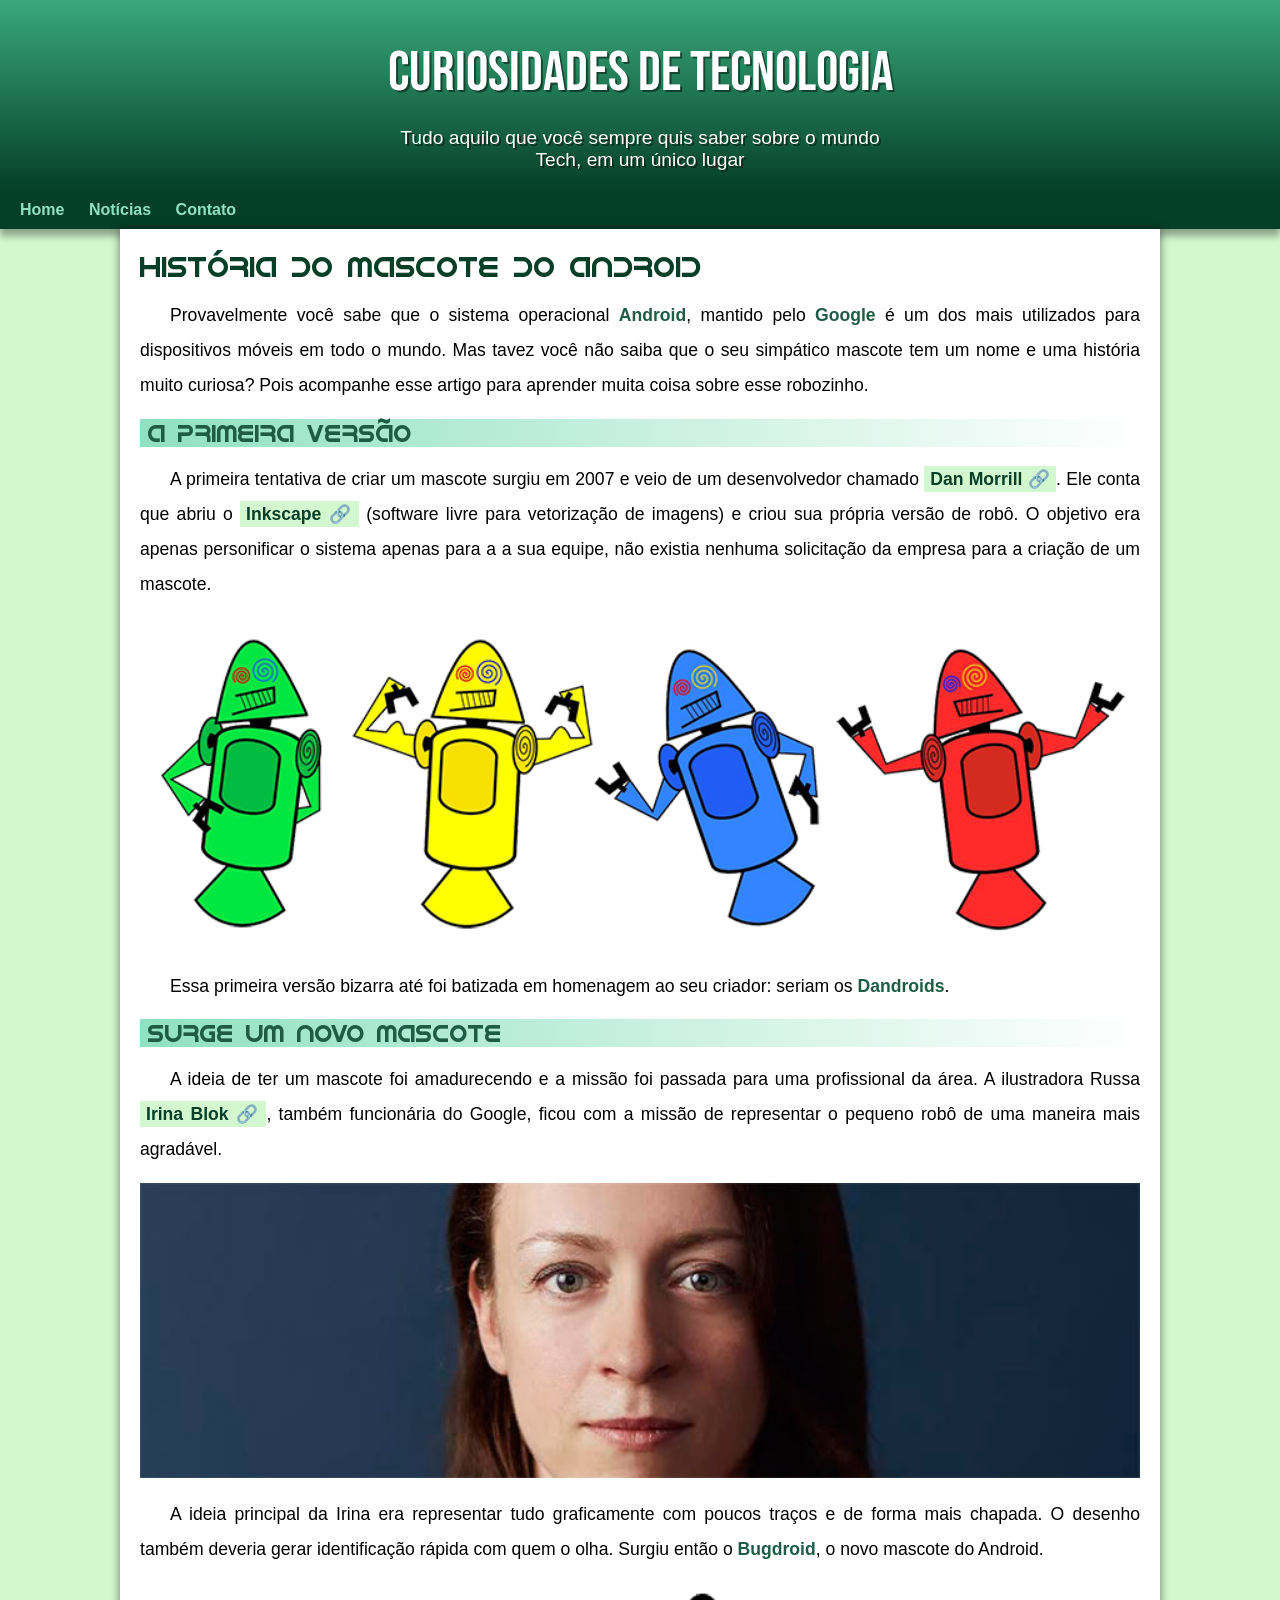
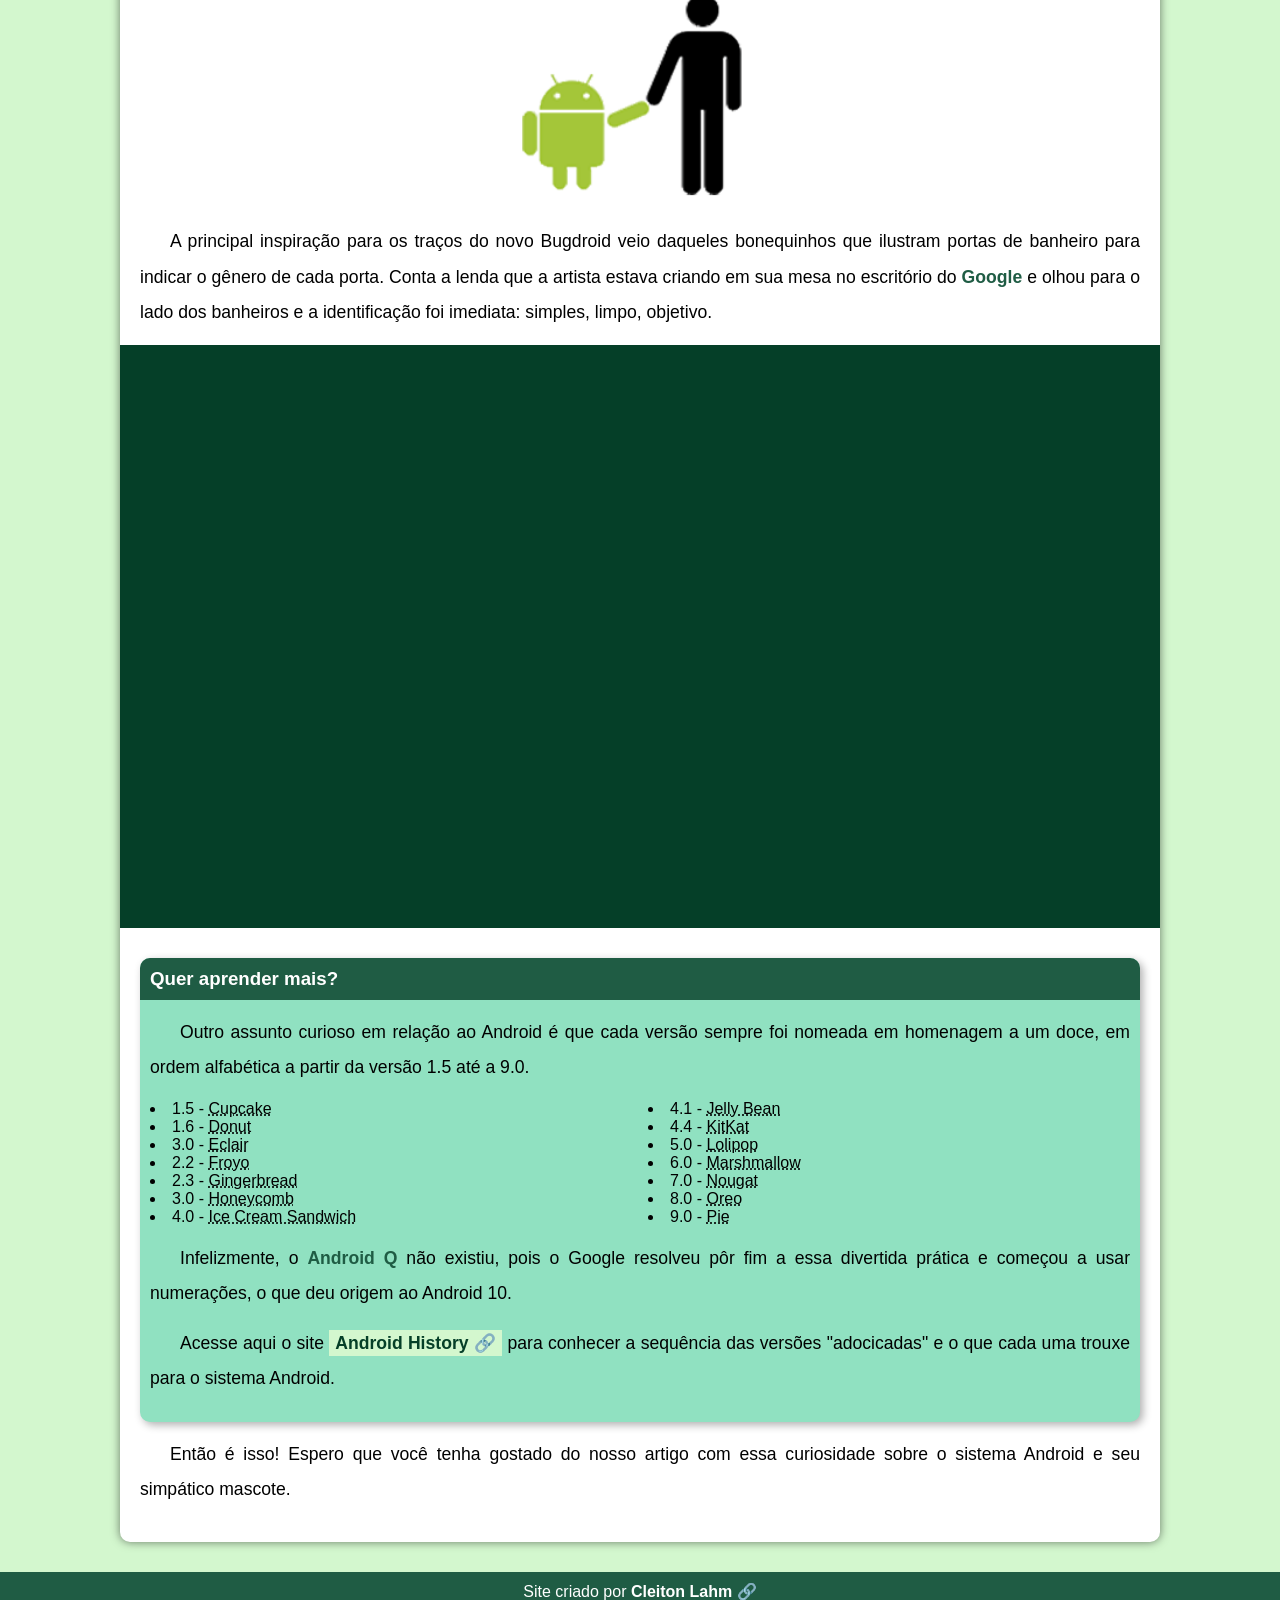
<file: index.html>
<!DOCTYPE html>
<html lang="en">
  <head>
    <meta charset="UTF-8" />
    <meta http-equiv="X-UA-Compatible" content="IE=edge" />
    <meta name="viewport" content="width=device-width, initial-scale=1.0" />
    <link rel="shortcut icon" href="imagens/favicon.ico" type="image/x-icon" />
    <link rel="stylesheet" href="CSS/style.css" />
    <title>Como surgiu o mascote do Android?</title>
  </head>

  <body>
    <header>
      <h1>Curiosidades de Tecnologia</h1>
      <p>
        Tudo aquilo que você sempre quis saber sobre o mundo Tech, em um único
        lugar
      </p>
    </header>
    <nav>
      <a href="#">Home</a>
      <a href="#">Notícias</a>
      <a href="#">Contato</a>
    </nav>
    <main>
      <article>
        <h1>História do Mascote do Android</h1>
        <p>
          Provavelmente você sabe que o sistema operacional <strong>Android</strong>, mantido
          pelo <strong>Google</strong> é um dos mais utilizados para dispositivos móveis em todo
          o mundo. Mas tavez você não saiba que o seu simpático mascote tem um
          nome e uma história muito curiosa? Pois acompanhe esse artigo para
          aprender muita coisa sobre esse robozinho.
        </p>
        <h2>A primeira versão</h2>
        <p>
          A primeira tentativa de criar um mascote surgiu em 2007 e veio de um
          desenvolvedor chamado <a href="https://androidcommunity.com/android-engineer-talks-updates-and-the-check-for-updates-button-20131121/" target="_blank" class="externo">Dan Morrill</a>. Ele conta que abriu o <a href="https://inkscape.org/pt-br/" target="_blank" class="externo">Inkscape</a>
          (software livre para vetorização de imagens) e criou sua própria
          versão de robô. O objetivo era apenas personificar o sistema apenas
          para a a sua equipe, não existia nenhuma solicitação da empresa para a
          criação de um mascote.
        </p>

        <picture>
          <source media="(max-width: 670px)" srcset="imagens/dan-droids-pq.png">
          <img src="imagens/dan-droids.png" alt="Primeiro mascote do Android" />
        </picture>

        <p>
          Essa primeira versão bizarra até foi batizada em homenagem ao seu
          criador: seriam os <strong>Dandroids</strong>.
        </p>
        <h2>Surge um novo mascote</h2>
        <p>
          A ideia de ter um mascote foi amadurecendo e a missão foi passada para
          uma profissional da área. A ilustradora Russa <a href="https://www.irinablok.com/" target="_blank" class="externo">Irina Blok</a>, também
          funcionária do Google, ficou com a missão de representar o pequeno
          robô de uma maneira mais agradável.
        </p>

        <picture>
          <source media="(max-width: 670px)" srcset="imagens/irina-blok-pq.jpg">
          <img
            src="imagens/irina-blok.jpg"
            alt="Irina Block criadora do Bugdroid "
          />
        </picture>
        <p>
          A ideia principal da Irina era representar tudo graficamente com
          poucos traços e de forma mais chapada. O desenho também deveria gerar
          identificação rápida com quem o olha. Surgiu então o <strong>Bugdroid</strong>, o novo
          mascote do Android.
        </p>

        <img src="imagens/bugdroid.png" class="pequena" alt="Bugdroid" />

        <p>
          A principal inspiração para os traços do novo <strtong>Bugdroid</strtong> veio daqueles
          bonequinhos que ilustram portas de banheiro para indicar o gênero de
          cada porta. Conta a lenda que a artista estava criando em sua mesa no
          escritório do <strong>Google</strong> e olhou para o lado dos banheiros e a
          identificação foi imediata: simples, limpo, objetivo.
        </p>

        <div class="video">
          <iframe
            width="560"
            height="315"
            src="https://www.youtube.com/embed/l2UDgpLz20M"
            title="YouTube video player"
            frameborder="0"
            allow="accelerometer; autoplay; clipboard-write; encrypted-media; gyroscope; picture-in-picture"
            allowfullscreen
          ></iframe>
        </div>

        <aside>
          <h3>Quer aprender mais?</h3>
          <p>
            Outro assunto curioso em relação ao Android é que cada versão sempre
            foi nomeada em homenagem a um doce, em ordem alfabética a partir da
            versão 1.5 até a 9.0.
          </p>

          <ul>
            <li>1.5 - <abbr title="Bolo de copo">Cupcake</abbr></li>
            <li>1.6 - <abbr title="Rosquinha">Donut</abbr></li>
            <li>3.0 - <abbr title="Bomba">Eclair</abbr></li>
            <li>2.2 - <abbr title="Iogurte congelado">Froyo</abbr></li>
            <li>2.3 - <abbr title="Biscoito de Gengibre">Gingerbread</abbr></li>
            <li>3.0 - <abbr title="Favo de Mel">Honeycomb</abbr></li>
            <li>4.0 - <abbr title="Sanduiche de Sorvete">Ice Cream Sandwich</abbr></li>
            <li>4.1 - <abbr title="Jujuba">Jelly Bean</abbr></li>
            <li>4.4 - <abbr title="Kitkat">KitKat</abbr></li>
            <li>5.0 - <abbr title="Pirulito">Lolipop</abbr></li>
            <li>6.0 - <abbr title="Marshmallow">Marshmallow</abbr></li>
            <li>7.0 - <abbr title="Torrone">Nougat</abbr></li>
            <li>8.0 - <abbr title="Oreo">Oreo</abbr></li>
            <li>9.0 - <abbr title="Torta">Pie</abbr></li>
          </ul>
          <p>
            Infelizmente, o <strong>Android Q</strong> não existiu, pois o Google resolveu pôr
            fim a essa divertida prática e começou a usar numerações, o que deu
            origem ao Android 10.
          </p>
          <p>
            Acesse aqui o site <a href="https://www.android.com/" target="_blank" class="externo">Android History</a> para conhecer a sequência das
            versões "adocicadas" e o que cada uma trouxe para o sistema Android.
          </p>
        </aside>
        <p>
          Então é isso! Espero que você tenha gostado do nosso artigo com essa
          curiosidade sobre o sistema Android e seu simpático mascote.
        </p>
      </article>
    </main>
    <footer>
      <p>Site criado por <a href="https://www.linkedin.com/in/cleiton-jos%C3%A9-lahm-81396722b/" target="_blank" class="externo"> Cleiton Lahm</a></p>
    </footer>
  </body>
</html>
</file>
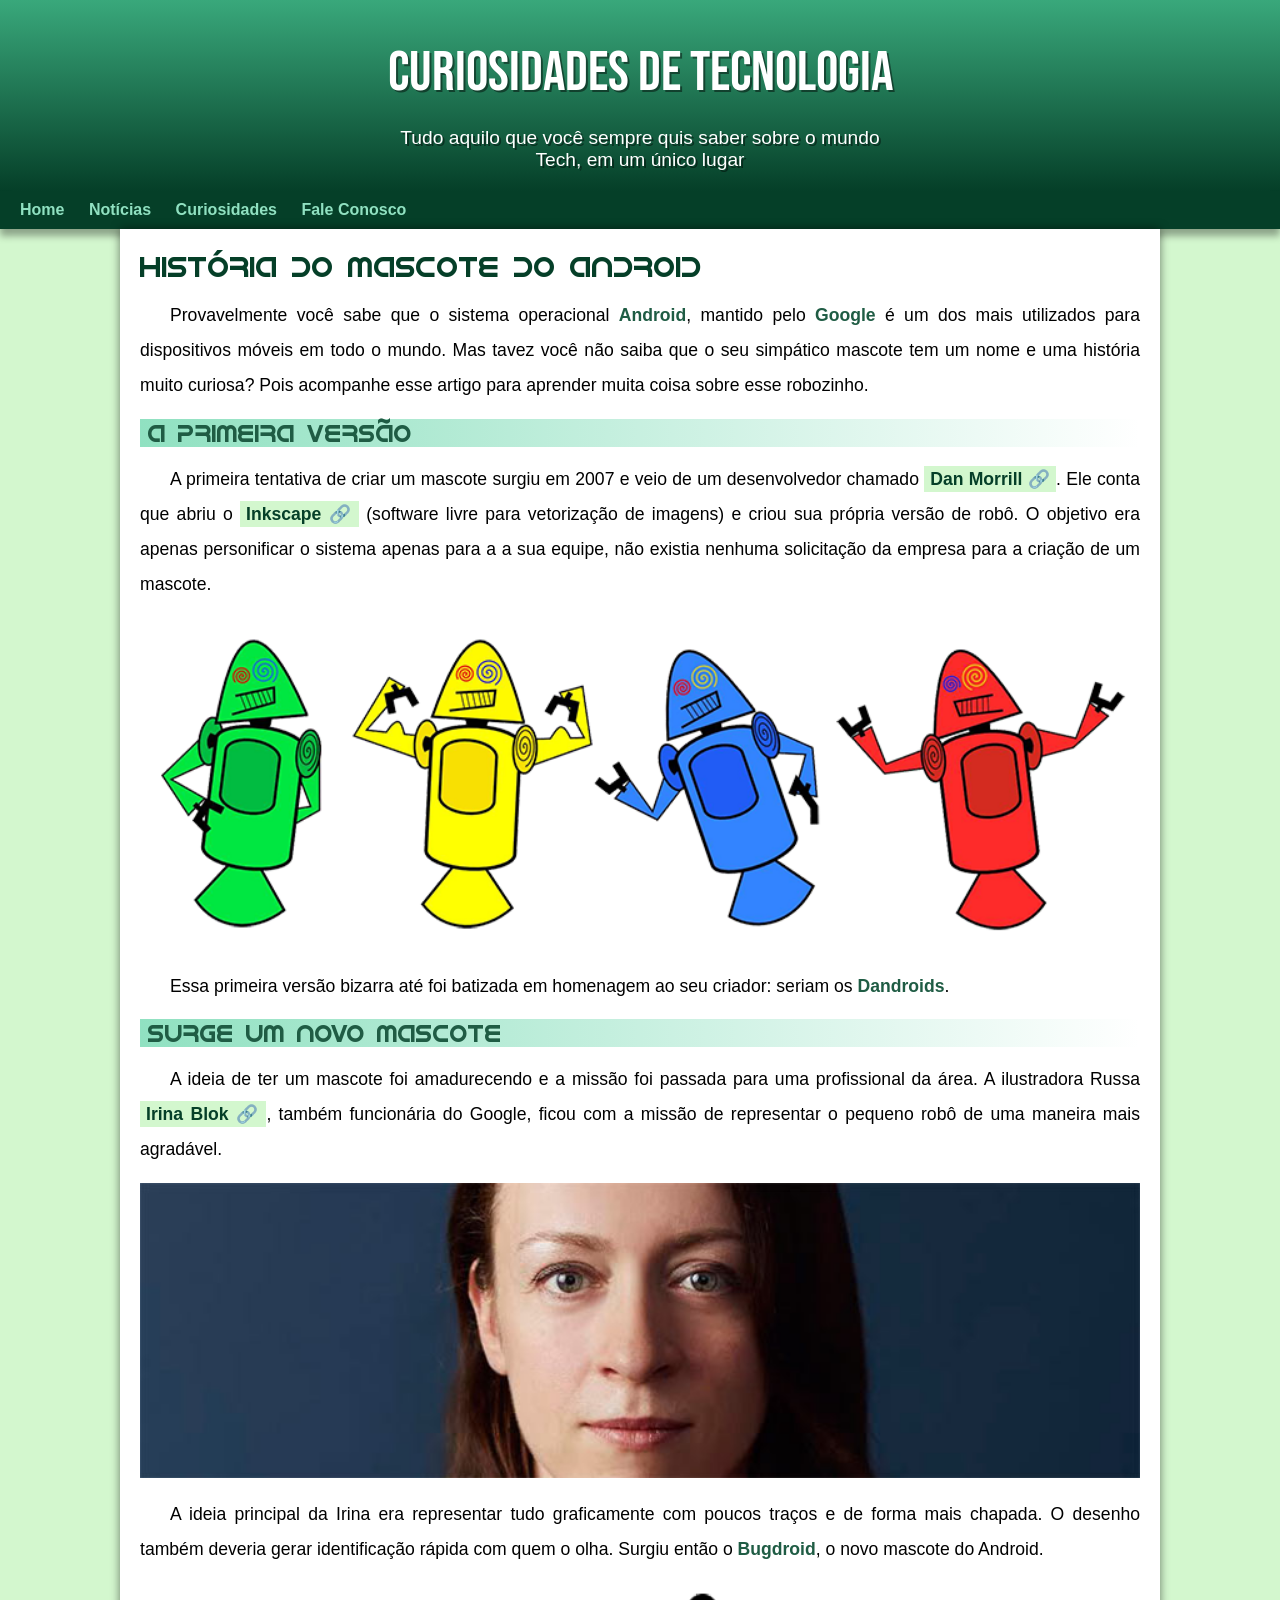
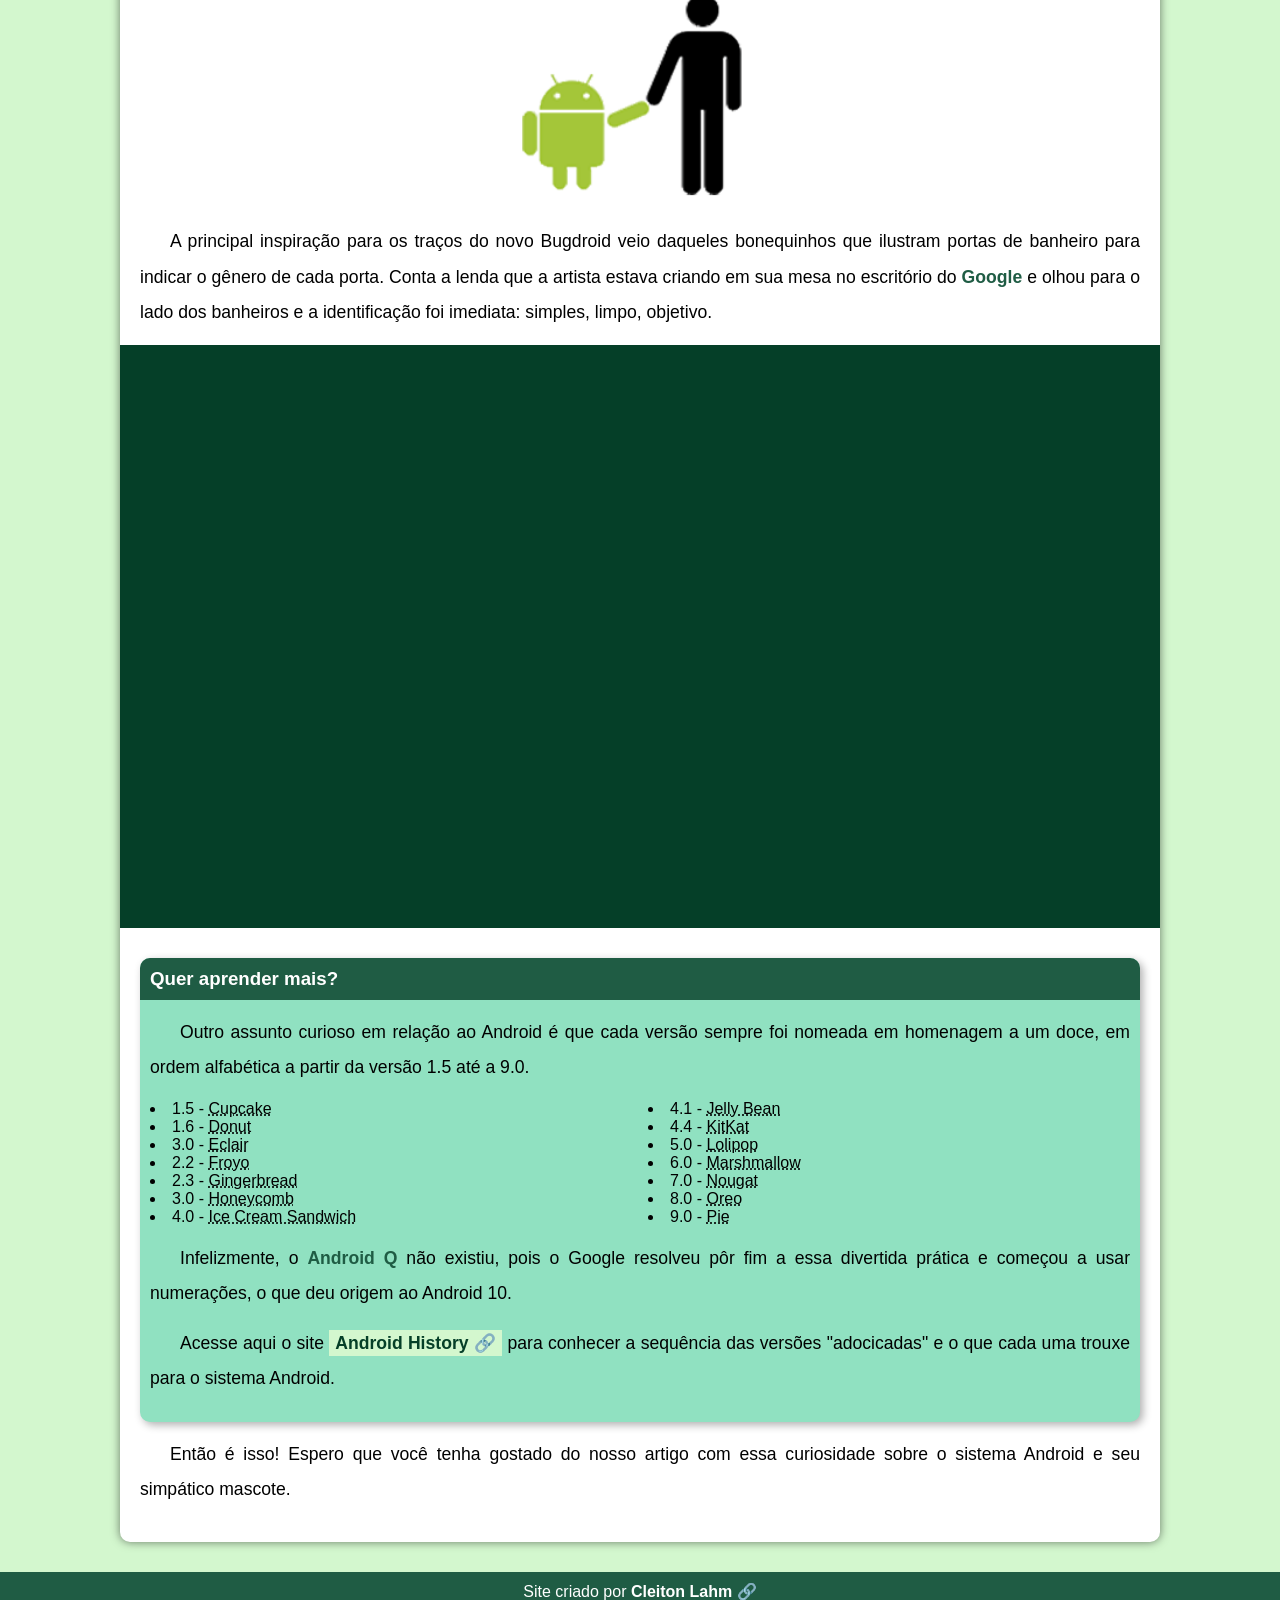
<file: index.html.html>
<!DOCTYPE html>
<html lang="en">
  <head>
    <meta charset="UTF-8" />
    <meta http-equiv="X-UA-Compatible" content="IE=edge" />
    <meta name="viewport" content="width=device-width, initial-scale=1.0" />
    <link rel="shortcut icon" href="imagens/favicon.ico" type="image/x-icon" />
    <link rel="stylesheet" href="CSS/style.css" />
    <title>Como surgiu o mascote do Android?</title>
  </head>

  <body>
    <header>
      <h1>Curiosidades de Tecnologia</h1>
      <p>
        Tudo aquilo que você sempre quis saber sobre o mundo Tech, em um único
        lugar
      </p>
    </header>
    <nav>
      <a href="#">Home</a>
      <a href="#">Notícias</a>
      <a href="#">Curiosidades</a>
      <a href="#">Fale Conosco</a>
    </nav>
    <main>
      <article>
        <h1>História do Mascote do Android</h1>
        <p>
          Provavelmente você sabe que o sistema operacional <strong>Android</strong>, mantido
          pelo <strong>Google</strong> é um dos mais utilizados para dispositivos móveis em todo
          o mundo. Mas tavez você não saiba que o seu simpático mascote tem um
          nome e uma história muito curiosa? Pois acompanhe esse artigo para
          aprender muita coisa sobre esse robozinho.
        </p>
        <h2>A primeira versão</h2>
        <p>
          A primeira tentativa de criar um mascote surgiu em 2007 e veio de um
          desenvolvedor chamado <a href="https://androidcommunity.com/android-engineer-talks-updates-and-the-check-for-updates-button-20131121/" target="_blank" class="externo">Dan Morrill</a>. Ele conta que abriu o <a href="https://inkscape.org/pt-br/" target="_blank" class="externo">Inkscape</a>
          (software livre para vetorização de imagens) e criou sua própria
          versão de robô. O objetivo era apenas personificar o sistema apenas
          para a a sua equipe, não existia nenhuma solicitação da empresa para a
          criação de um mascote.
        </p>

        <picture>
          <source media="(max-width: 670px)" srcset="imagens/dan-droids-pq.png">
          <img src="imagens/dan-droids.png" alt="Primeiro mascote do Android" />
        </picture>

        <p>
          Essa primeira versão bizarra até foi batizada em homenagem ao seu
          criador: seriam os <strong>Dandroids</strong>.
        </p>
        <h2>Surge um novo mascote</h2>
        <p>
          A ideia de ter um mascote foi amadurecendo e a missão foi passada para
          uma profissional da área. A ilustradora Russa <a href="https://www.irinablok.com/" target="_blank" class="externo">Irina Blok</a>, também
          funcionária do Google, ficou com a missão de representar o pequeno
          robô de uma maneira mais agradável.
        </p>

        <picture>
          <source media="(max-width: 670px)" srcset="imagens/irina-blok-pq.jpg">
          <img
            src="imagens/irina-blok.jpg"
            alt="Irina Block criadora do Bugdroid "
          />
        </picture>
        <p>
          A ideia principal da Irina era representar tudo graficamente com
          poucos traços e de forma mais chapada. O desenho também deveria gerar
          identificação rápida com quem o olha. Surgiu então o <strong>Bugdroid</strong>, o novo
          mascote do Android.
        </p>

        <img src="imagens/bugdroid.png" class="pequena" alt="Bugdroid" />

        <p>
          A principal inspiração para os traços do novo <strtong>Bugdroid</strtong> veio daqueles
          bonequinhos que ilustram portas de banheiro para indicar o gênero de
          cada porta. Conta a lenda que a artista estava criando em sua mesa no
          escritório do <strong>Google</strong> e olhou para o lado dos banheiros e a
          identificação foi imediata: simples, limpo, objetivo.
        </p>

        <div class="video">
          <iframe
            width="560"
            height="315"
            src="https://www.youtube.com/embed/l2UDgpLz20M"
            title="YouTube video player"
            frameborder="0"
            allow="accelerometer; autoplay; clipboard-write; encrypted-media; gyroscope; picture-in-picture"
            allowfullscreen
          ></iframe>
        </div>

        <aside>
          <h3>Quer aprender mais?</h3>
          <p>
            Outro assunto curioso em relação ao Android é que cada versão sempre
            foi nomeada em homenagem a um doce, em ordem alfabética a partir da
            versão 1.5 até a 9.0.
          </p>

          <ul>
            <li>1.5 - <abbr title="Bolo de copo">Cupcake</abbr></li>
            <li>1.6 - <abbr title="Rosquinha">Donut</abbr></li>
            <li>3.0 - <abbr title="Bomba">Eclair</abbr></li>
            <li>2.2 - <abbr title="Iogurte congelado">Froyo</abbr></li>
            <li>2.3 - <abbr title="Biscoito de Gengibre">Gingerbread</abbr></li>
            <li>3.0 - <abbr title="Favo de Mel">Honeycomb</abbr></li>
            <li>4.0 - <abbr title="Sanduiche de Sorvete">Ice Cream Sandwich</abbr></li>
            <li>4.1 - <abbr title="Jujuba">Jelly Bean</abbr></li>
            <li>4.4 - <abbr title="Kitkat">KitKat</abbr></li>
            <li>5.0 - <abbr title="Pirulito">Lolipop</abbr></li>
            <li>6.0 - <abbr title="Marshmallow">Marshmallow</abbr></li>
            <li>7.0 - <abbr title="Torrone">Nougat</abbr></li>
            <li>8.0 - <abbr title="Oreo">Oreo</abbr></li>
            <li>9.0 - <abbr title="Torta">Pie</abbr></li>
          </ul>
          <p>
            Infelizmente, o <strong>Android Q</strong> não existiu, pois o Google resolveu pôr
            fim a essa divertida prática e começou a usar numerações, o que deu
            origem ao Android 10.
          </p>
          <p>
            Acesse aqui o site <a href="https://www.android.com/" target="_blank" class="externo">Android History</a> para conhecer a sequência das
            versões "adocicadas" e o que cada uma trouxe para o sistema Android.
          </p>
        </aside>
        <p>
          Então é isso! Espero que você tenha gostado do nosso artigo com essa
          curiosidade sobre o sistema Android e seu simpático mascote.
        </p>
      </article>
    </main>
    <footer>
      <p>Site criado por <a href="https://www.linkedin.com/in/cleiton-jos%C3%A9-lahm-81396722b/" target="_blank" class="externo"> Cleiton Lahm</a></p>
    </footer>
  </body>
</html>
</file>
<file: CSS/style.css>
@charset "UTF-8";

@import url('https://fonts.googleapis.com/css2?family=Bebas+Neue&display=swap');

@font-face{
  font-family: 'Android';
  src: url('../fontes/idroid.otf') format('opentype');
  font-weight: normal;
}

:root{
  --cor0: #d3f7ce;
  --cor1: #90E1C1;
  --cor2: #4BDBA1;
  --cor3: #39A87B;
  --cor4: #1F5C44;
  --cor5: #053f28;

  --fonte-padrao: Arial, Verdana, Helvetica, sans-serif;
  --fonte-destaque: 'Bebas Neue', cursive;
  --fonte-android: 'Android', cursive;
}

*{
  margin: 0px;
  padding: 0px;
}


body{
  background-color: var(--cor0);
  font-family: var(--fonte-padrao);
}

a.externo::after {
  content: '\00A0\1F517';
}

header{
  background-image: linear-gradient(to bottom, var(--cor3), var(--cor5));
  background-color: var(--cor4);
  min-height: 150px;
  text-align: center;
  padding-top: 40px;
}

header h1{
  color: white;
  font-family: var(--fonte-destaque);
  font-size: 3.5em;
  margin-bottom: 20px;
  text-shadow: 2px 2px 0px rgba(0, 0, 0, 0.452);
  font-weight: normal;

}

header p{
  color: white;
  font-size: 1.2em;
  font-family: var(--fonte-padrao);
  max-width: 500px;
  padding-right: 10px;
  padding-left: 10px;
  margin: auto;
  text-shadow: 2px 2px 0px rgba(0, 0, 0, 0.452);
  padding-bottom: 20px;

  
}

nav{
  background-color: var(--cor5);
  padding: 10px;
  box-shadow: 0px 7px 7px rgba(0, 0, 0, 0.336);

}

nav a{
  color: var(--cor1);
  padding: 10px;
  border-radius: 5px;
  text-decoration: none;
  font-weight: bold;
  transition-duration: 0.2s;
}

nav a:hover {
  background-color: var(--cor3);
  color: var(--cor5);
}

main{
  min-width: 300px;
  max-width: 1000px;
  background-color: white;
  padding: 20px;
  margin: auto;
  margin-bottom: 30px;
  box-shadow: 0px 0px 10px rgba(0, 0, 0, 0.514);
  border-bottom-left-radius: 10px;
  border-bottom-right-radius: 10px;
}

main h1{
  color: var(--cor5);
  font-family: var(--fonte-android);
  font-weight: normal;
  font-size: 1.8em;
}

main h2{
  font-family: var(--fonte-android);
  color: var(--cor4);
  font-size: 1.5em;
  background-image: linear-gradient(to right, var(--cor1), transparent);
  text-indent: 8px;
  font-weight: normal;
}

main p{
  margin: 15px 0px 15px 0px;
  text-align: justify;
  text-indent: 30px;
  font-size: 1.1em;
  line-height: 2em;
}

main strong{
  color: var(--cor4);
  font-weight: bold;
  
}

main a{
  text-decoration: none;
  font-weight: bold;
  color: var(--cor5);
  background-color: var(--cor0);
  padding: 3px 6px;
}

main a:hover{
  text-decoration: underline;
  color: var(--cor4);
}

main img{
 width: 100%;
}

main img.pequena{
  max-width: 350px;
  display: block;
  margin: auto;
}

.video{
  background-color: var(--cor5);
  margin: 0px -20px 30px -20px;
  padding: 20px;
  padding-bottom: 56.25%;
  position: relative;
}

.video iframe{
  position: absolute;
  top: 5%;
  left: 5%;
  width: 90%;
  height: 90%;
  

}

aside{
  background-color: var(--cor1);
  padding: 10px;
  border-radius: 10px;
  box-shadow: 3px 3px 8px rgba(0, 0, 0, 0.315);
}

aside h3{
  background-color: var(--cor4);
  color: white;
  padding: 10px;
  margin: -10px -10px 0px -10px;
  border-radius: 10px 10px 0px 0px;
  
}

aside ul{
  list-style-position: inside;
  columns: 2;
}


footer{
  background-color: var(--cor4);
  color: white;
  text-align: center;
  font-size: 1em;
  padding: 10px;

}

footer a{
  color: white;
  font-weight: bold;
  text-decoration: none;
}

footer a:hover{
  text-decoration: underline;
  color: var(--cor1);
}
</file>
